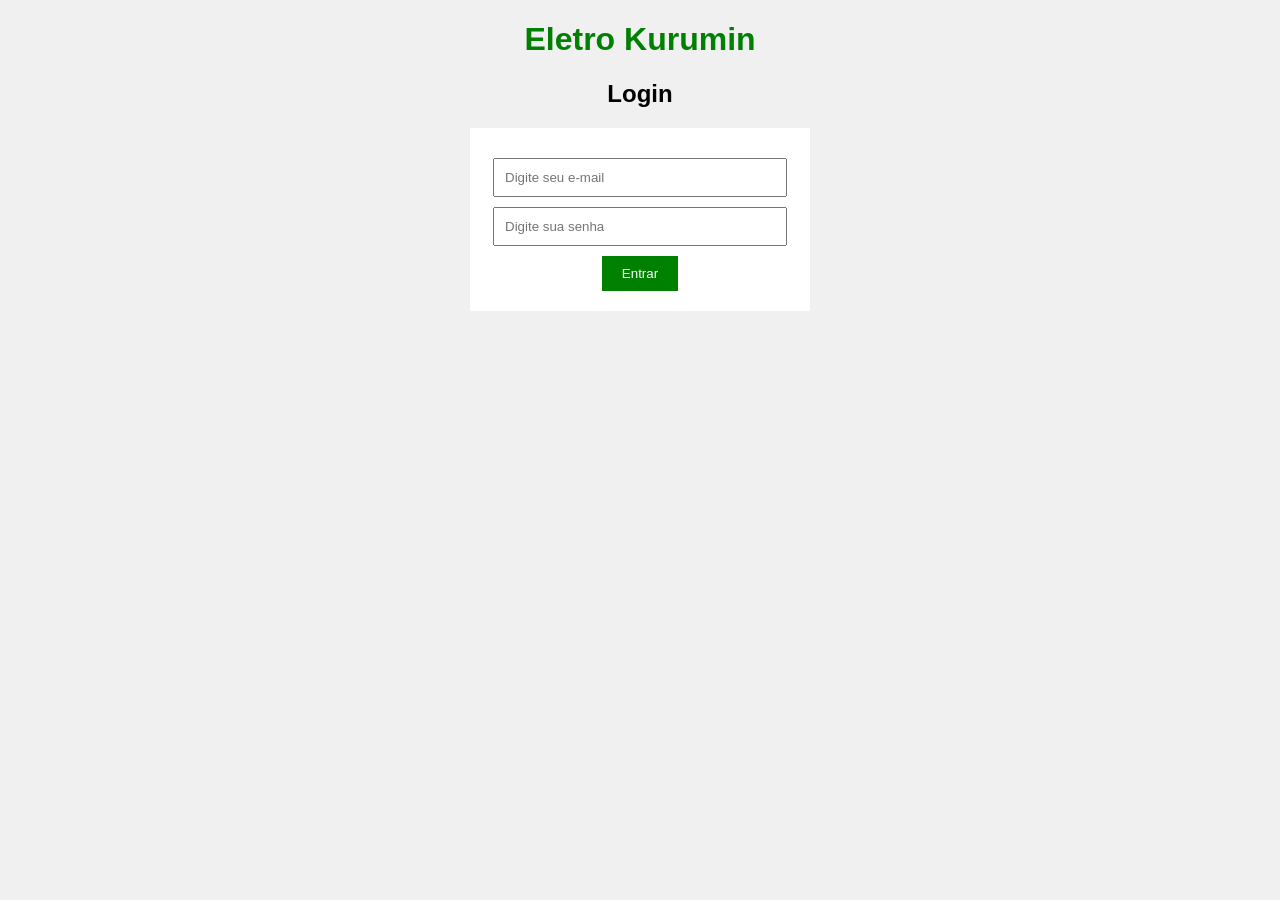
<file: index.html>
<!DOCTYPE html>
<html lang="pt-br">
<head>
    <meta charset="UTF-8">
    <title>Eletro Kurumin</title>
    <link rel="stylesheet" href="style.css">
</head>
<body>

    <h1>Eletro Kurumin</h1>

    <h2>Login</h2>

   <form>
    <input type="email" id="email" placeholder="Digite seu e-mail">
    <input type="password" id="senha" placeholder="Digite sua senha">

    <button type="button" onclick="login()">Entrar</button>
</form>

<script src="script.js"></script>

</body>
</html>
</file>
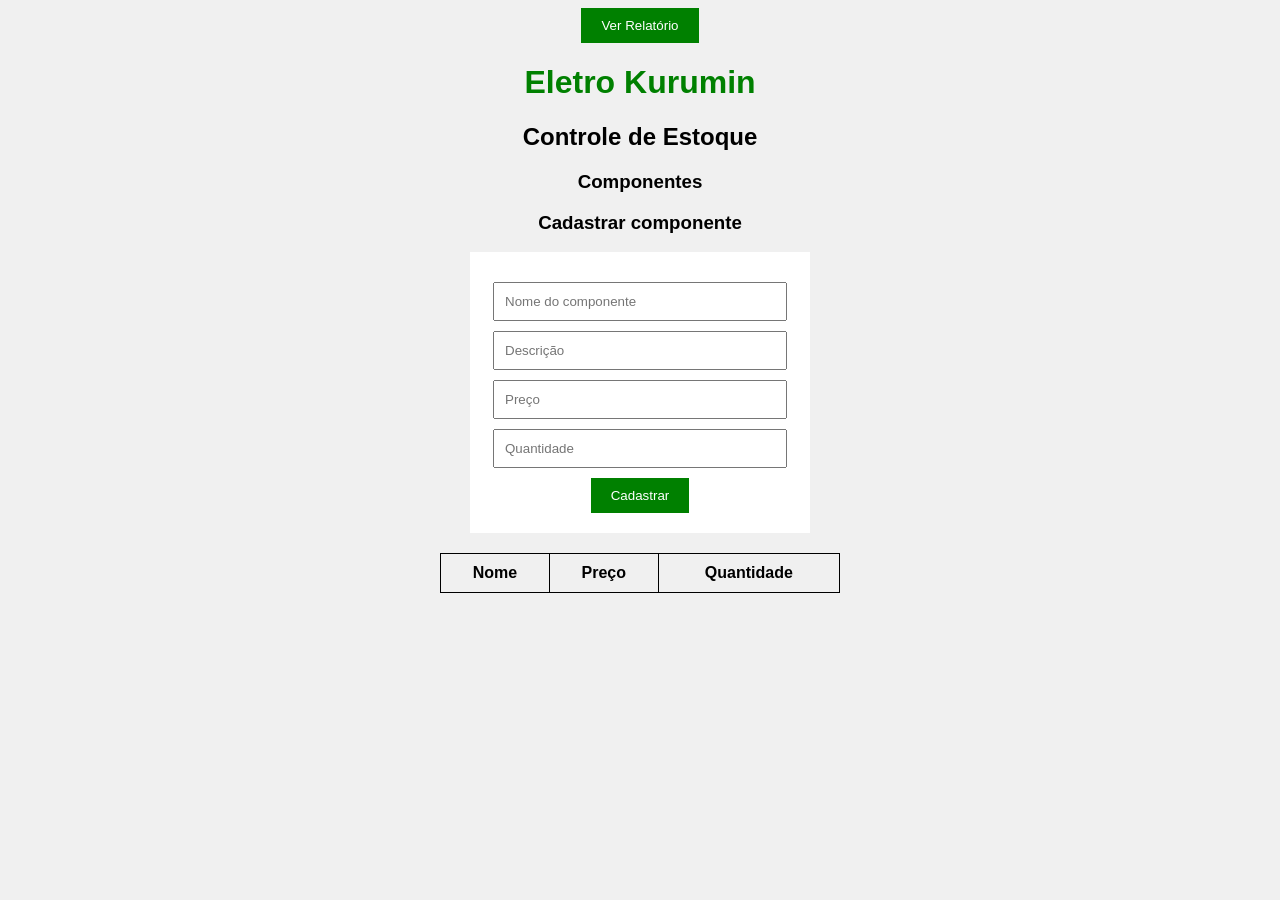
<file: componentes.html>
<!DOCTYPE html>
<html lang="pt-br">
<head>
    <meta charset="UTF-8">
    <title>Componentes - Eletro Kurumin</title>
    <link rel="stylesheet" href="style.css">
</head>
<body onload="carregarComponentesBanco()">

<a href="relatorio.html">
<button>Ver Relatório</button>
</a>

    <h1>Eletro Kurumin</h1>

    <h2>Controle de Estoque</h2>

    <h3>Componentes</h3>


<h3>Cadastrar componente</h3>

<form>
    <input type="text" id="nome" placeholder="Nome do componente">
    <input type="text" id="descricao" placeholder="Descrição">
    <input type="number" id="preco" placeholder="Preço">
    <input type="number" id="quantidade" placeholder="Quantidade">

    <button type="button" onclick="cadastrar()">Cadastrar</button>
</form>


   
<table border="1">
    <tr>
        <th>Nome</th>
        <th>Preço</th>
        <th>Quantidade</th>
    </tr>

    <tbody id="lista">
  </tbody>

</table>

<script src="script.js"></script>
</body>
</html>
</file>
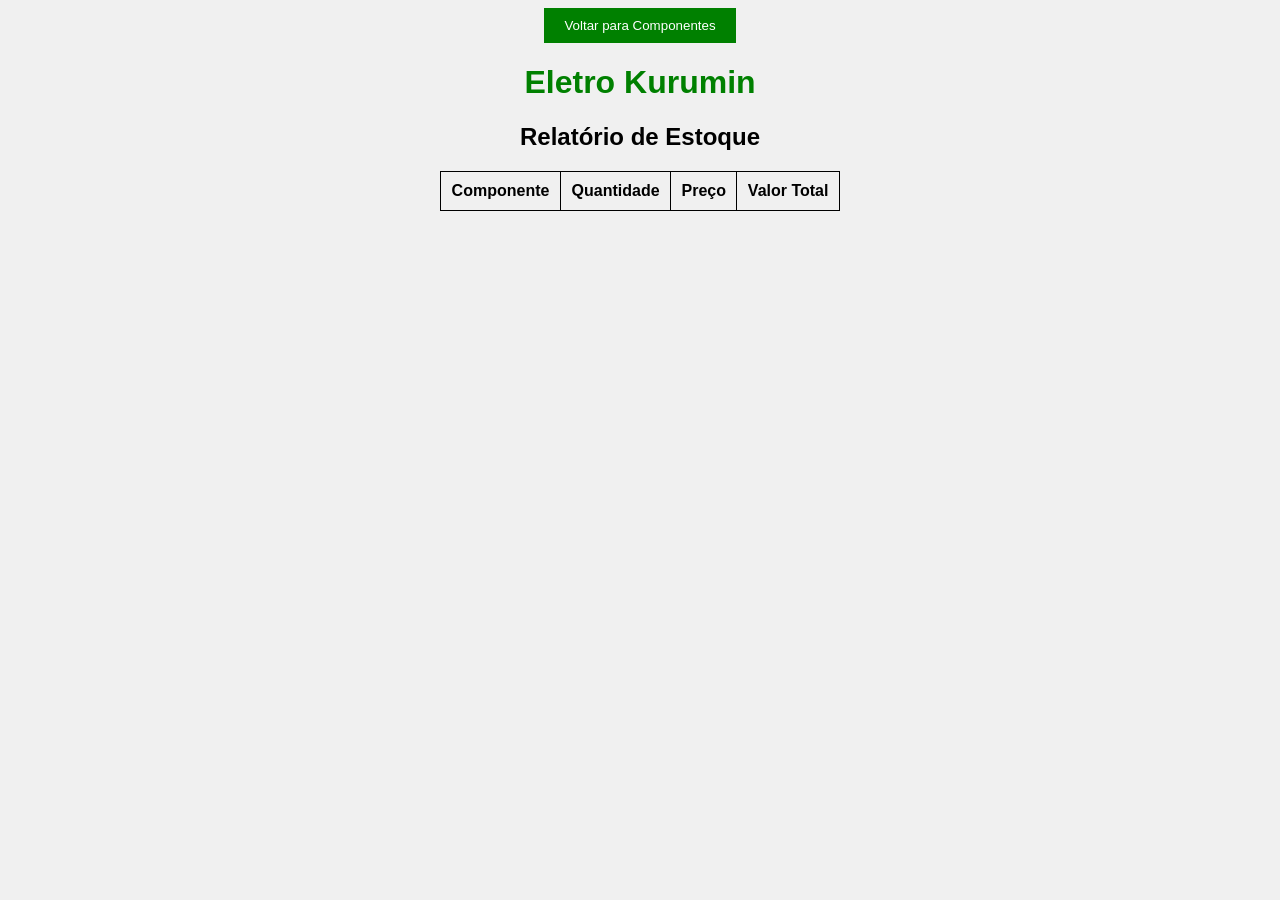
<file: relatorio.html>
<!DOCTYPE html>
<html lang="pt-br">
<head>
    <meta charset="UTF-8">
    <title>Relatório - Eletro Kurumin</title>
    <link rel="stylesheet" href="style.css">
</head>
<body onload="gerarRelatorio()">

     <a href="componentes.html">
    <button>Voltar para Componentes</button>
</a>

    <h1>Eletro Kurumin</h1>

    <h2>Relatório de Estoque</h2>

    <table border="1">
        <tr>
            <th>Componente</th>
            <th>Quantidade</th>
            <th>Preço</th>
            <th>Valor Total</th>
        </tr>

        <tbody id="relatorio">
        </tbody>
    </table>

    <h3 id="total"></h3>

    <script src="script.js"></script>

</body>
</html>
</file>
<file: style.css>
body {
    font-family: Arial;
    background-color: #f0f0f0;
    text-align: center;
}

h1 {
    color: green;
}

form {
    background-color: white;
    width: 300px;
    margin: auto;
    padding: 20px;
}

input {
    display: block;
    width: 90%;
    padding: 10px;
    margin: 10px auto;
}

button {
    background-color: green;
    color: white;
    padding: 10px 20px;
    border: none;
    cursor: pointer;
}

table {
    margin: 20px auto;
    border-collapse: collapse;
    width: 400px;
}

th, td {
    border: 1px solid black;
    padding: 10px;
    text-align: center;
}
</file>
